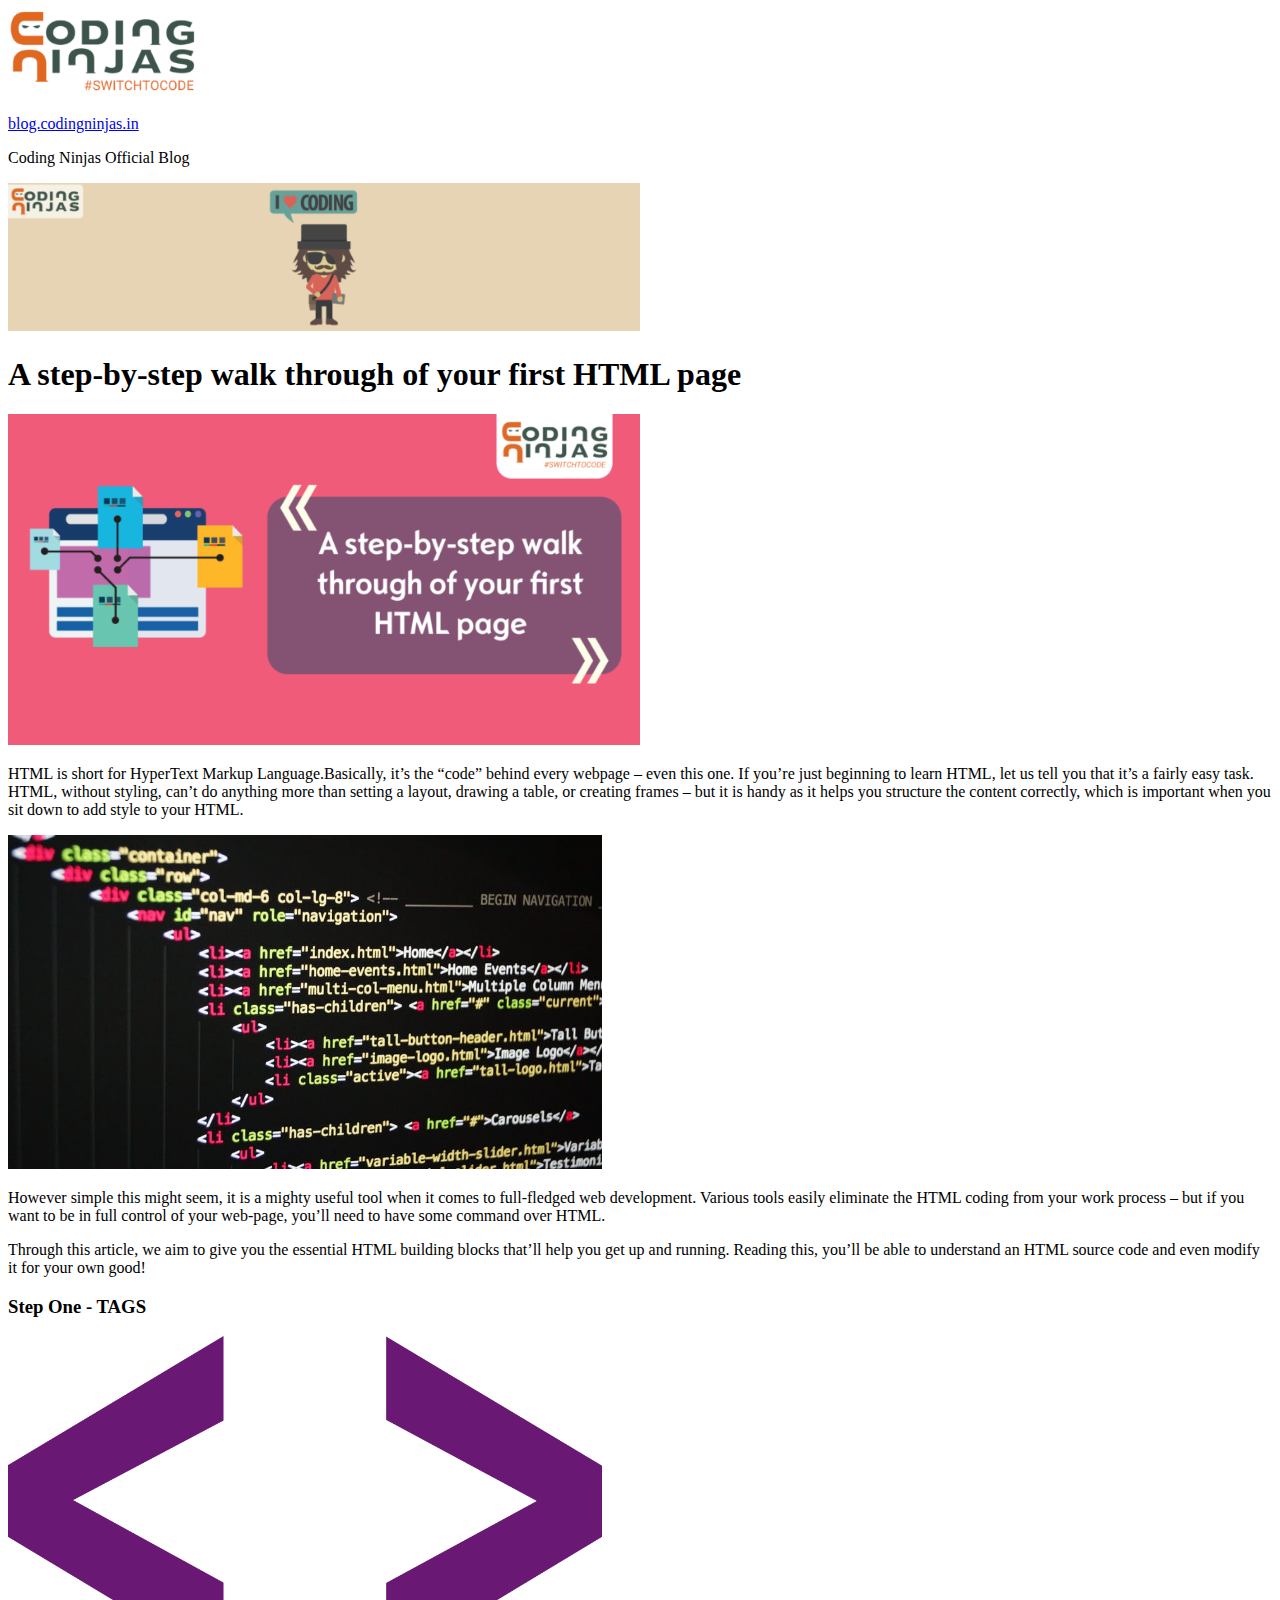
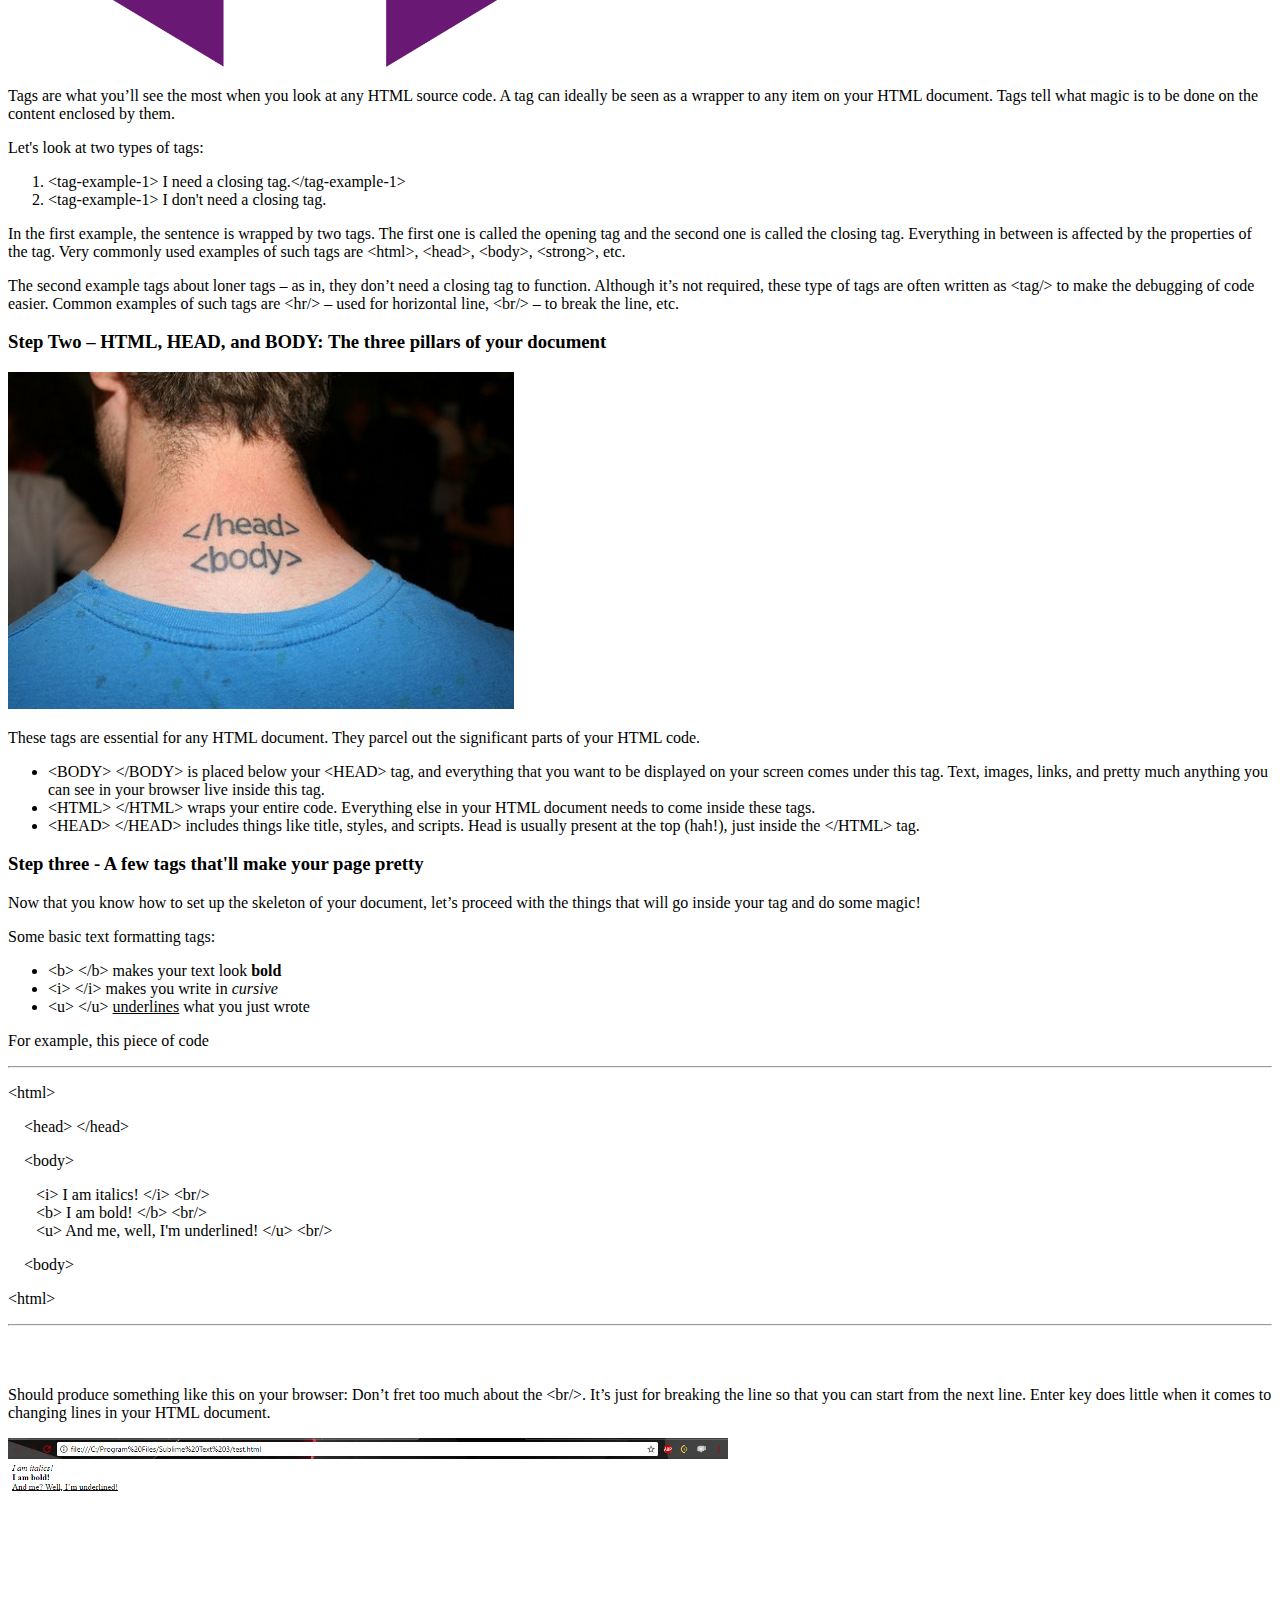
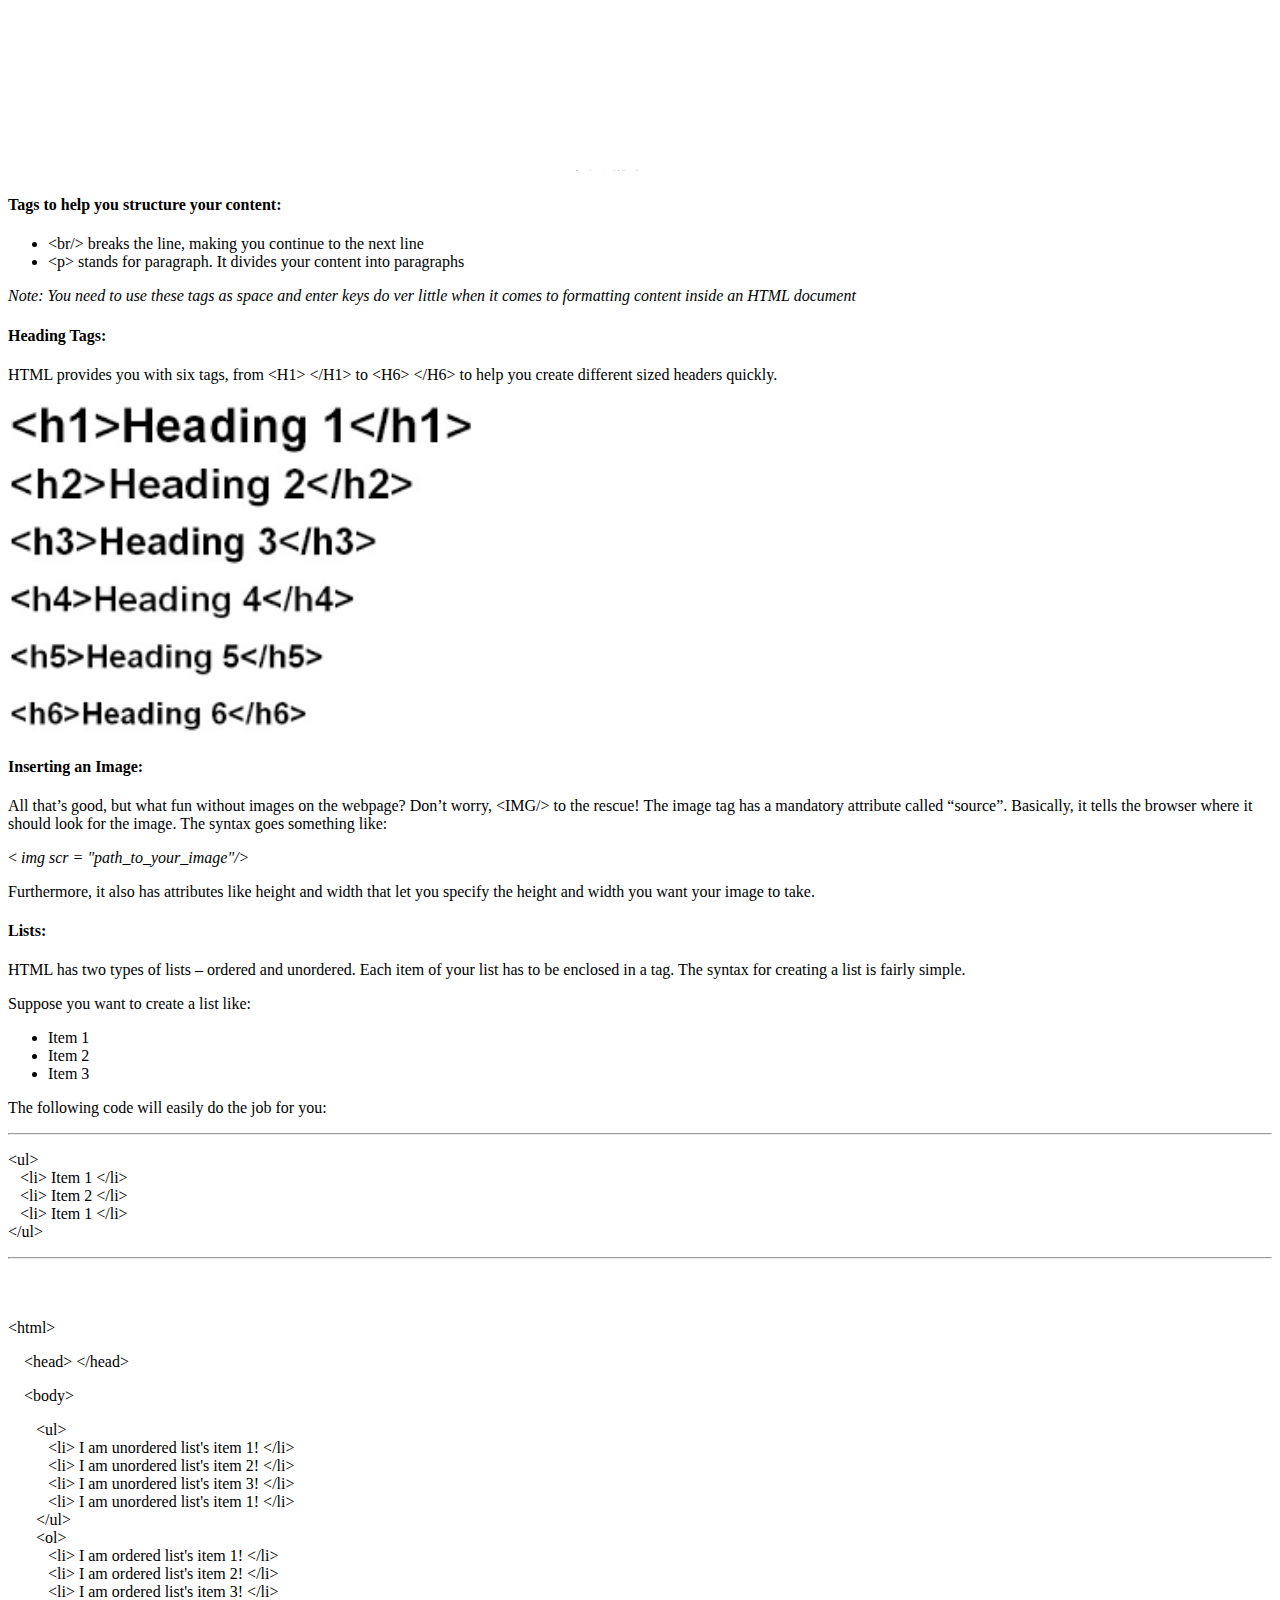
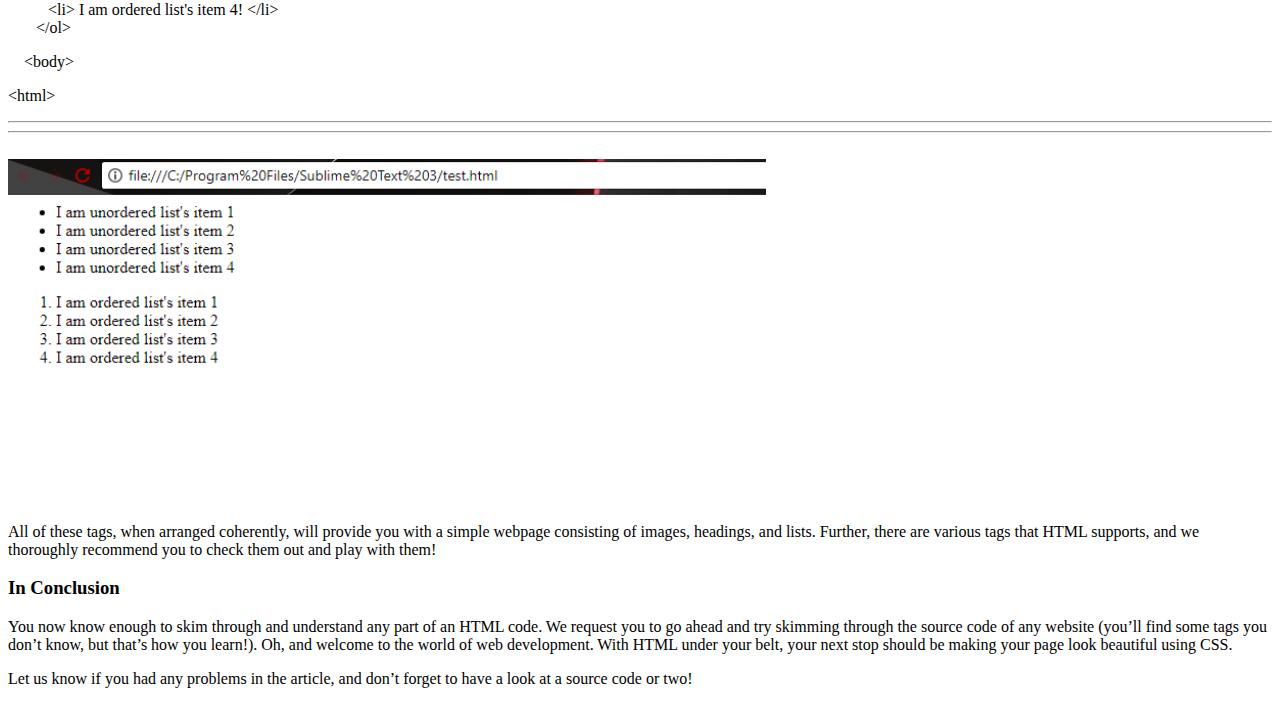
<file: HTML/Basics/index.html>
<!DOCTYPE html>
<html lang="en">

<head>
    <meta charset="UTF-8">
    <meta http-equiv="X-UA-Compatible" content="IE=edge">
    <meta name="viewport" content="width=device-width, initial-scale=1.0">
    <title>Walk through your first HTML page | blog.codingninjas.in</title>
</head>

<body>

    <img src="../codingninjas.png" width="15%" alt="codingninjas logo">
    <br>
    <br>
    <a href="blog.codingninjas.in"> blog.codingninjas.in </a>
    <p>Coding Ninjas Official Blog</p>
    <img src="../I love coding.png" width="50%" alt="charactor">
    <h1>A step-by-step walk through of your first HTML page</h1>
    <img src="../step by step.png" width="50%" alt="step-by-step chart">

    <p>HTML is short for HyperText Markup Language.Basically,
        it’s the “code” behind every webpage – even this one. If you’re just
        beginning to learn HTML, let us tell you that it’s a fairly easy task.
        HTML, without styling, can’t do anything more than setting a layout, drawing a
        table, or creating frames – but it is handy as it helps you structure the
        content correctly, which is important when you sit down to add style to your
        HTML.
    </p>

    <img src="../coding image.jpeg" width="47%" alt="codes image black">

    <p>However simple this might seem, it is a mighty useful tool when it comes to
        full-fledged web development. Various tools easily eliminate the HTML coding
        from your work process – but if you want to be in full control of your web-page,
        you’ll need to have some command over HTML.
    </p>

    <p>Through this article, we aim to give you the essential HTML building blocks
        that’ll help you get up and running. Reading this, you’ll be able to understand
        an HTML source code and even modify it for your own good!
    </p>

    <h3>Step One - TAGS</h3>
    <img src="../blue tag.png" width="47%" alt="Tag image">

    <p>Tags are what you’ll see the most when you look at any HTML source code.
        A tag can ideally be seen as a wrapper to any item on your HTML document.
        Tags tell what magic is to be done on the content enclosed by them.
    </p>

    <p>Let's look at two types of tags:</p>

    <ol>
        <li>&lt;tag-example-1&gt; I need a closing tag.&lt;/tag-example-1&gt;</li>
        <li>&lt;tag-example-1&gt; I don't need a closing tag.</li>
    </ol>

    <p>In the first example, the sentence is wrapped by two tags. The first one is
        called the opening tag and the second one is called the closing tag.
        Everything in between is affected by the properties of the tag. Very
        commonly used examples of such tags are &lt;html&gt;, &lt;head&gt;,
        &lt;body&gt;, &lt;strong&gt;, etc.
    </p>

    <p>The second example tags about loner tags – as in, they don’t need a closing
        tag to function. Although it’s not required, these type of tags are often
        written as &lt;tag/&gt; to make the debugging of code easier. Common examples of
        such tags are &lt;hr/&gt; – used for horizontal line, &lt;br/&gt; – to break the
        line, etc.
    </p>

    <h3>Step Two – HTML, HEAD, and BODY: The three pillars of your document</h3>
    <img src="../head body.jpg" width="40%" alt="man's neck">

    <p>These tags are essential for any HTML document. They parcel out the significant
        parts of your HTML code.
    </p>

    <ul>
        <li>&lt;BODY&gt; &lt;/BODY&gt; is placed below your &lt;HEAD&gt; tag, and
            everything that you want to be displayed on your screen comes under this
            tag. Text, images, links, and pretty much anything you can see in your
            browser live inside this tag.
        </li>
        <li>&lt;HTML&gt; &lt;/HTML&gt; wraps your entire code. Everything else in your HTML
            document needs to come inside these tags.
        </li>
        <li>&lt;HEAD&gt; &lt;/HEAD&gt; includes things like title, styles, and scripts.
            Head is usually present at the top (hah!), just inside the &lt;/HTML&gt; tag.
        </li>
    </ul>

    <h3>Step three - A few tags that'll make your page pretty</h3>

    <p>Now that you know how to set up the skeleton of your document, let’s proceed
        with the things that will go inside your

        <BODY> tag and do some magic!
    </p>

    <p>Some basic text formatting tags:</p>

    <ul>
        <li>&lt;b&gt; &lt;/b&gt; makes your text look <b>bold</b></li>
        <li>&lt;i&gt; &lt;/i&gt; makes you write in <i>cursive</i></li>
        <li>&lt;u&gt; &lt;/u&gt; <u>underlines</u> what you just wrote</li>
    </ul>

    <p>For example, this piece of code</p>

    <hr>

    <p>&lt;html&gt;</p>
    <p>&nbsp;&nbsp;&nbsp;&nbsp;&lt;head&gt; &lt;/head&gt;</p>
    <p>&nbsp;&nbsp;&nbsp;&nbsp;&lt;body&gt;</p>
    <p>&nbsp;&nbsp;&nbsp;&nbsp;&nbsp;&nbsp;&nbsp;&lt;i&gt; I am italics! &lt;/i&gt; &lt;br/&gt;<br>
        &nbsp;&nbsp;&nbsp;&nbsp;&nbsp;&nbsp;&nbsp;&lt;b&gt; I am bold! &lt;/b&gt; &lt;br/&gt;<br>
        &nbsp;&nbsp;&nbsp;&nbsp;&nbsp;&nbsp;&nbsp;&lt;u&gt; And me, well, I'm underlined! &lt;/u&gt; &lt;br/&gt;
    </p>
    <p>&nbsp;&nbsp;&nbsp;&nbsp;&lt;body&gt;</p>
    <p>&lt;html&gt;</p>

    <hr>

    <br>
    <br>

    <p>Should produce something like this on your browser: Don’t fret too much about
        the &lt;br/&gt;. It’s just for breaking the line so that you can start from the
        next line. Enter key does little when it comes to changing lines in your
        HTML document.
    </p>

    <img src="../copy link.png" width="57%" alt="copy link in browser">

    <h4>Tags to help you structure your content:</h4>

    <ul>
        <li>&lt;br/&gt; breaks the line, making you continue to the next line</li>
        <li>&lt;p&gt; stands for paragraph. It divides your content into paragraphs</li>
    </ul>

    <p><i>Note: You need to use these tags as space and enter keys do ver little when
            it comes to formatting content inside an HTML document</i>
    </p>

    <h4>Heading Tags:</h4>

    <p>HTML provides you with six tags, from &lt;H1&gt; &lt;/H1&gt; to &lt;H6&gt; &lt;/H6&gt;
        to help you create different sized headers quickly.
    </p>

    <img src="../heading.png" width="37%" alt="Heading Tags">

    <h4>Inserting an Image:</h4>

    <p>All that’s good, but what fun without images on the webpage? Don’t worry,
        &lt;IMG/&gt; to the rescue! The image tag has a mandatory attribute called “source”.
        Basically, it tells the browser where it should look for the image. The syntax
        goes something like:
    </p>

    <p>&lt; <i>img scr = "path_to_your_image"/&gt;</i></p>

    <p>Furthermore, it also has attributes like height and width that let you specify
        the height and width you want your image to take.
    </p>

    <h4>Lists:</h4>

    <p>HTML has two types of lists – ordered and unordered. Each item of your list has
        to be enclosed in a tag. The syntax for creating a list is fairly simple.
    </p>

    <p>Suppose you want to create a list like:</p>

    <ul>
        <li>Item 1</li>
        <li>Item 2</li>
        <li>Item 3</li>
    </ul>

    <p>The following code will easily do the job for you:</p>

    <hr>

    <p>&lt;ul&gt;<br>
        &nbsp;&nbsp;&nbsp;&lt;li&gt; Item 1 &lt;/li&gt;<br>
        &nbsp;&nbsp;&nbsp;&lt;li&gt; Item 2 &lt;/li&gt;<br>
        &nbsp;&nbsp;&nbsp;&lt;li&gt; Item 1 &lt;/li&gt;<br>
        &lt;/ul&gt;
    </p>

    <hr>

    <br>
    <br>

    <p>&lt;html&gt;</p>
    <p>&nbsp;&nbsp;&nbsp;&nbsp;&lt;head&gt; &lt;/head&gt;</p>
    <p>&nbsp;&nbsp;&nbsp;&nbsp;&lt;body&gt;</p>
    <p>&nbsp;&nbsp;&nbsp;&nbsp;&nbsp;&nbsp;&nbsp;&lt;ul&gt;<br>
        &nbsp;&nbsp;&nbsp;&nbsp;&nbsp;&nbsp;&nbsp;&nbsp;&nbsp;&nbsp;&lt;li&gt; I am unordered list's item 1!
        &lt;/li&gt;<br>
        &nbsp;&nbsp;&nbsp;&nbsp;&nbsp;&nbsp;&nbsp;&nbsp;&nbsp;&nbsp;&lt;li&gt; I am unordered list's item 2!
        &lt;/li&gt;<br>
        &nbsp;&nbsp;&nbsp;&nbsp;&nbsp;&nbsp;&nbsp;&nbsp;&nbsp;&nbsp;&lt;li&gt; I am unordered list's item 3!
        &lt;/li&gt;<br>
        &nbsp;&nbsp;&nbsp;&nbsp;&nbsp;&nbsp;&nbsp;&nbsp;&nbsp;&nbsp;&lt;li&gt; I am unordered list's item 1!
        &lt;/li&gt;<br>
        &nbsp;&nbsp;&nbsp;&nbsp;&nbsp;&nbsp;&nbsp;&lt;/ul&gt;<br>
        &nbsp;&nbsp;&nbsp;&nbsp;&nbsp;&nbsp;&nbsp;&lt;ol&gt;<br>
        &nbsp;&nbsp;&nbsp;&nbsp;&nbsp;&nbsp;&nbsp;&nbsp;&nbsp;&nbsp;&lt;li&gt; I am ordered list's item 1!
        &lt;/li&gt;<br>
        &nbsp;&nbsp;&nbsp;&nbsp;&nbsp;&nbsp;&nbsp;&nbsp;&nbsp;&nbsp;&lt;li&gt; I am ordered list's item 2!
        &lt;/li&gt;<br>
        &nbsp;&nbsp;&nbsp;&nbsp;&nbsp;&nbsp;&nbsp;&nbsp;&nbsp;&nbsp;&lt;li&gt; I am ordered list's item 3!
        &lt;/li&gt;<br>
        &nbsp;&nbsp;&nbsp;&nbsp;&nbsp;&nbsp;&nbsp;&nbsp;&nbsp;&nbsp;&lt;li&gt; I am ordered list's item 4!
        &lt;/li&gt;<br>
        &nbsp;&nbsp;&nbsp;&nbsp;&nbsp;&nbsp;&nbsp;&lt;/ol&gt;
    </p>
    <p>&nbsp;&nbsp;&nbsp;&nbsp;&lt;body&gt;</p>
    <p>&lt;html&gt;</p>

    <hr>
    <hr>
    <br>

    <img src="../list.png" width="60%" alt="list">

    <p>All of these tags, when arranged coherently, will provide you with a simple
        webpage consisting of images, headings, and lists. Further, there are
        various tags that HTML supports, and we thoroughly recommend you to check
        them out and play with them!
    </p>

    <h3>In Conclusion</h3>

    <p>You now know enough to skim through and understand any part of an HTML code.
        We request you to go ahead and try skimming through the source code of any
        website (you’ll find some tags you don’t know, but that’s how you learn!).
        Oh, and welcome to the world of web development. With HTML under your belt,
        your next stop should be making your page look beautiful using CSS.
    </p>

    <p>Let us know if you had any problems in the article, and don’t forget to
        have a look at a source code or two!
    </p>





</body>

</html>
</file>
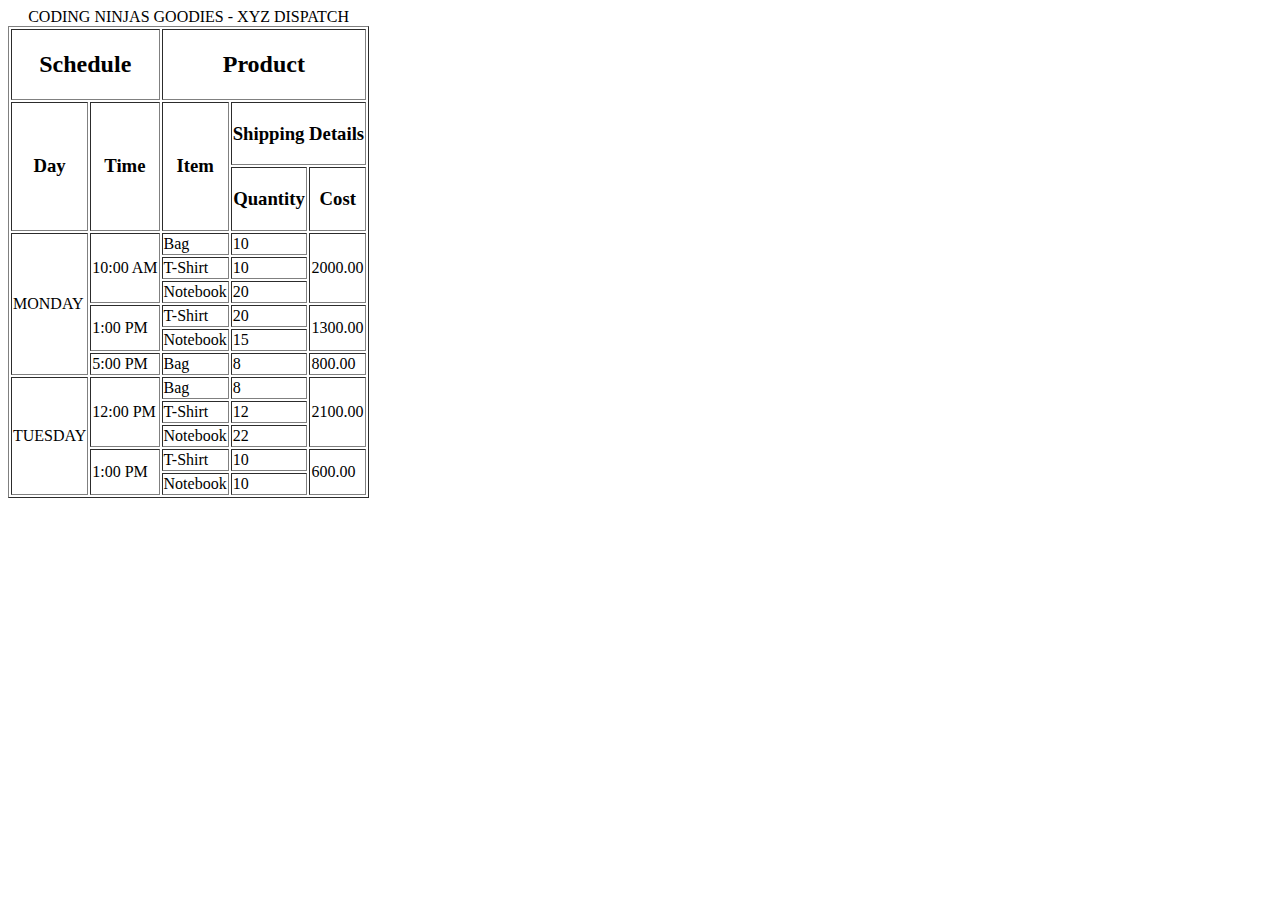
<file: HTML/Basics/Comlex table.html>
<!DOCTYPE html>
<html lang="en">
<head>
    <meta charset="UTF-8">
    <meta http-equiv="X-UA-Compatible" content="IE=edge">
    <meta name="viewport" content="width=device-width, initial-scale=1.0">
    <title>Complex Table</title>
</head>
<body>
    <table border="1">
        <caption>CODING NINJAS GOODIES - XYZ DISPATCH</caption>
        <thead>
            <tr>
                <th colspan="2">
                    <h2>Schedule</h2>
                </th>
                <th colspan="3">
                    <h2>Product</h2>
                </th>
            </tr>
            <tr>
                <th rowspan="2">
                    <h3> Day </h3>
                </th>
                <th rowspan="2">
                    <h3> Time </h3>
                </th>
                <th rowspan="2">
                    <h3> Item </h3>
                </th>
                <th colspan="2">
                    <h3> Shipping Details </h3>
                </th>
            </tr>
            <tr>
                <th>
                    <h3> Quantity </h3>
                </th>
                <th>
                    <h3> Cost </h3>
                </th>
            </tr>
        </thead>
        <tbody>
            <tr>
                <td rowspan="6">
                    MONDAY
                </td>
                <td rowspan="3">
                    10:00 AM
                </td>
                <td>
                    Bag
                </td>
                <td>
                    10
                </td>
                <td rowspan="3">
                    2000.00
                </td>
            </tr>
            <tr>
                <td>
                    T-Shirt
                </td>
                <td>
                    10
                </td>
            </tr>
            <tr>
                <td>
                    Notebook
                </td>
                <td>
                    20
                </td>
            </tr>
            <tr>
                <td rowspan="2">
                    1:00 PM
                </td>
                <td>
                    T-Shirt
                </td>
                <td>
                    20
                </td>
                <td rowspan="2">
                    1300.00
                </td>
            </tr>
            <tr>
                <td>
                    Notebook
                </td>
                <td>
                    15
                </td>
            </tr>
            <tr>
                <td rowspan="1">
                    5:00 PM
                </td>
                <td>
                    Bag
                </td>
                <td>
                    8
                </td>
                <td rowspan="1">
                    800.00
                </td>
            </tr>
            <tr>
                <td rowspan="5">
                    TUESDAY
                </td>
                <td rowspan="3">
                    12:00 PM
                </td>
                <td>
                    Bag
                </td>
                <td>
                    8
                </td>
                <td rowspan="3">
                    2100.00
                </td>
            </tr>
            <tr>
                <td>
                    T-Shirt
                </td>
                <td>
                    12
                </td>
            </tr>
            <tr>
                <td>
                    Notebook
                </td>
                <td>
                    22
                </td>
            </tr>
            <tr>
                <td rowspan="2">
                    1:00 PM
                </td>
                <td>
                    T-Shirt
                </td>
                <td>
                    10
                </td>
                <td rowspan="2">
                    600.00
                </td>
            </tr>
            <tr>
                <td>
                    Notebook
                </td>
                <td>
                    10
                </td>
            </tr>
        </tbody>
    </table>
</body>
</html>
</file>
